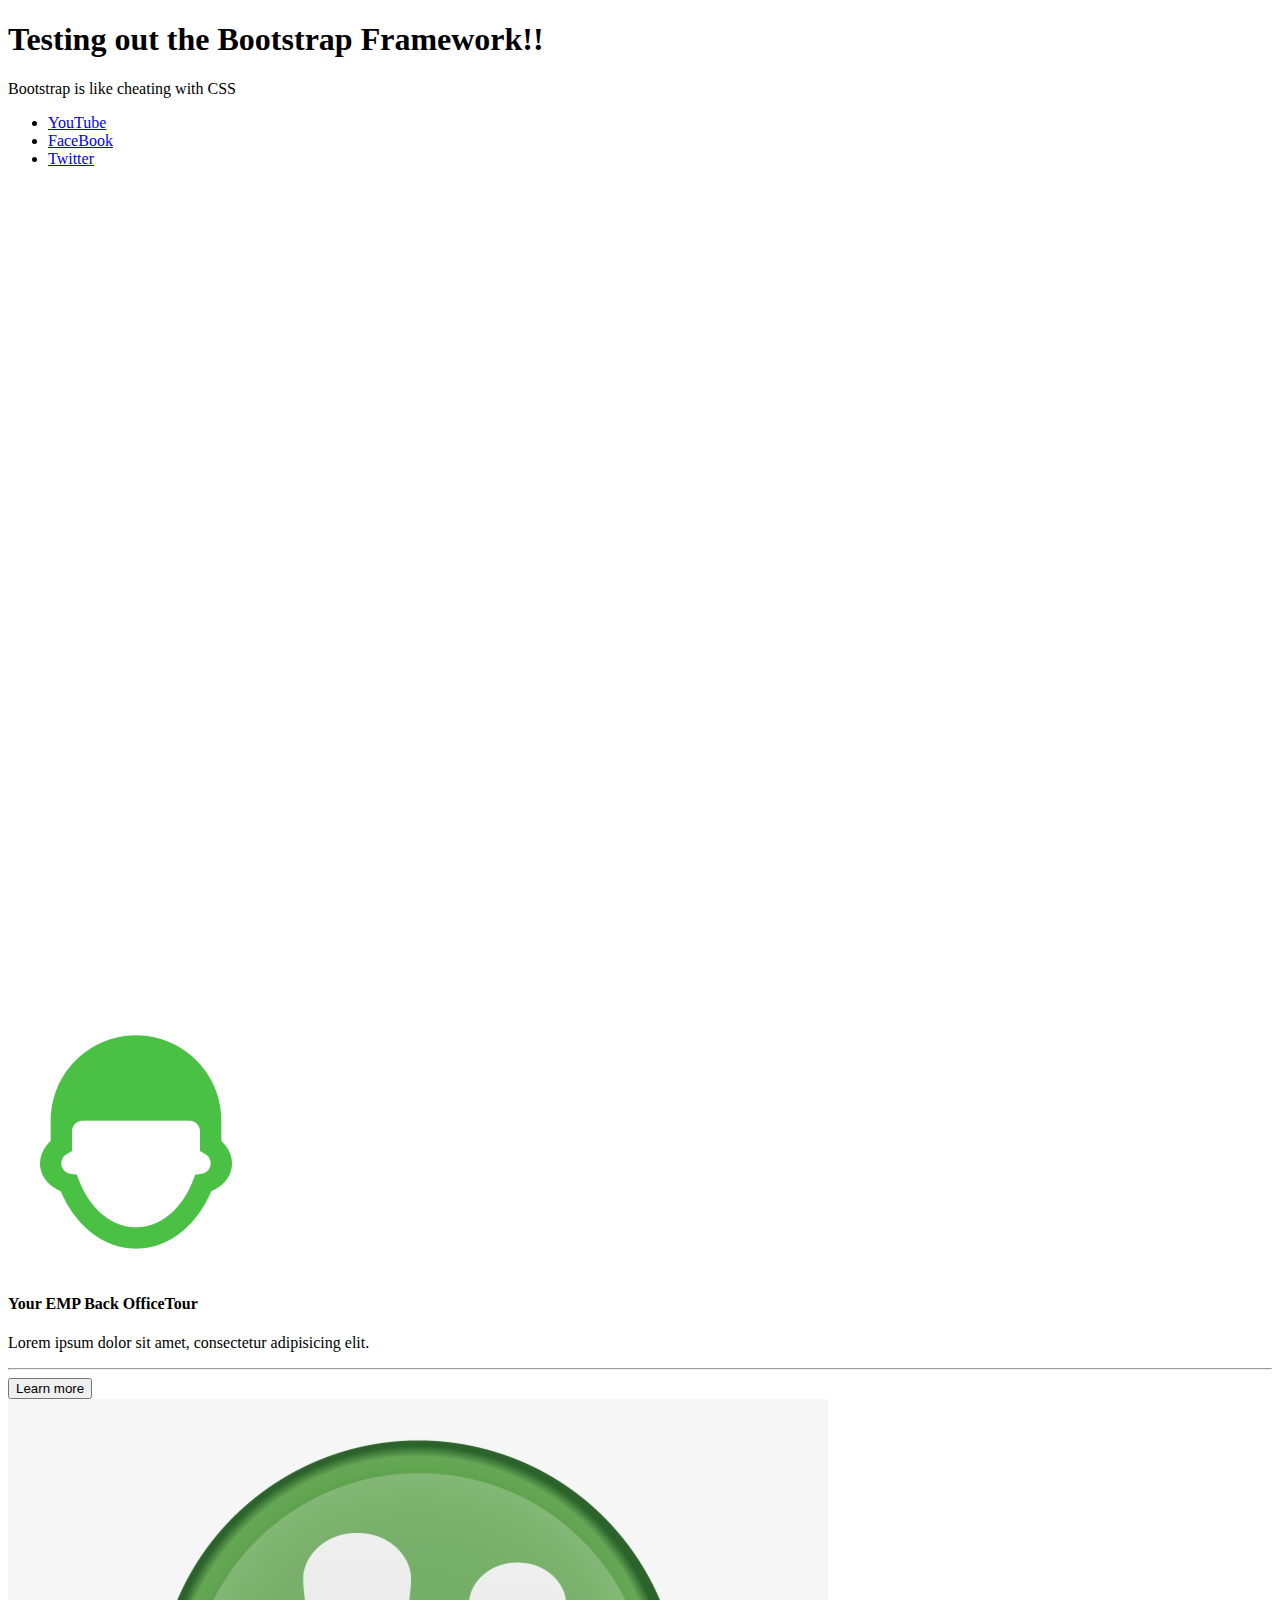
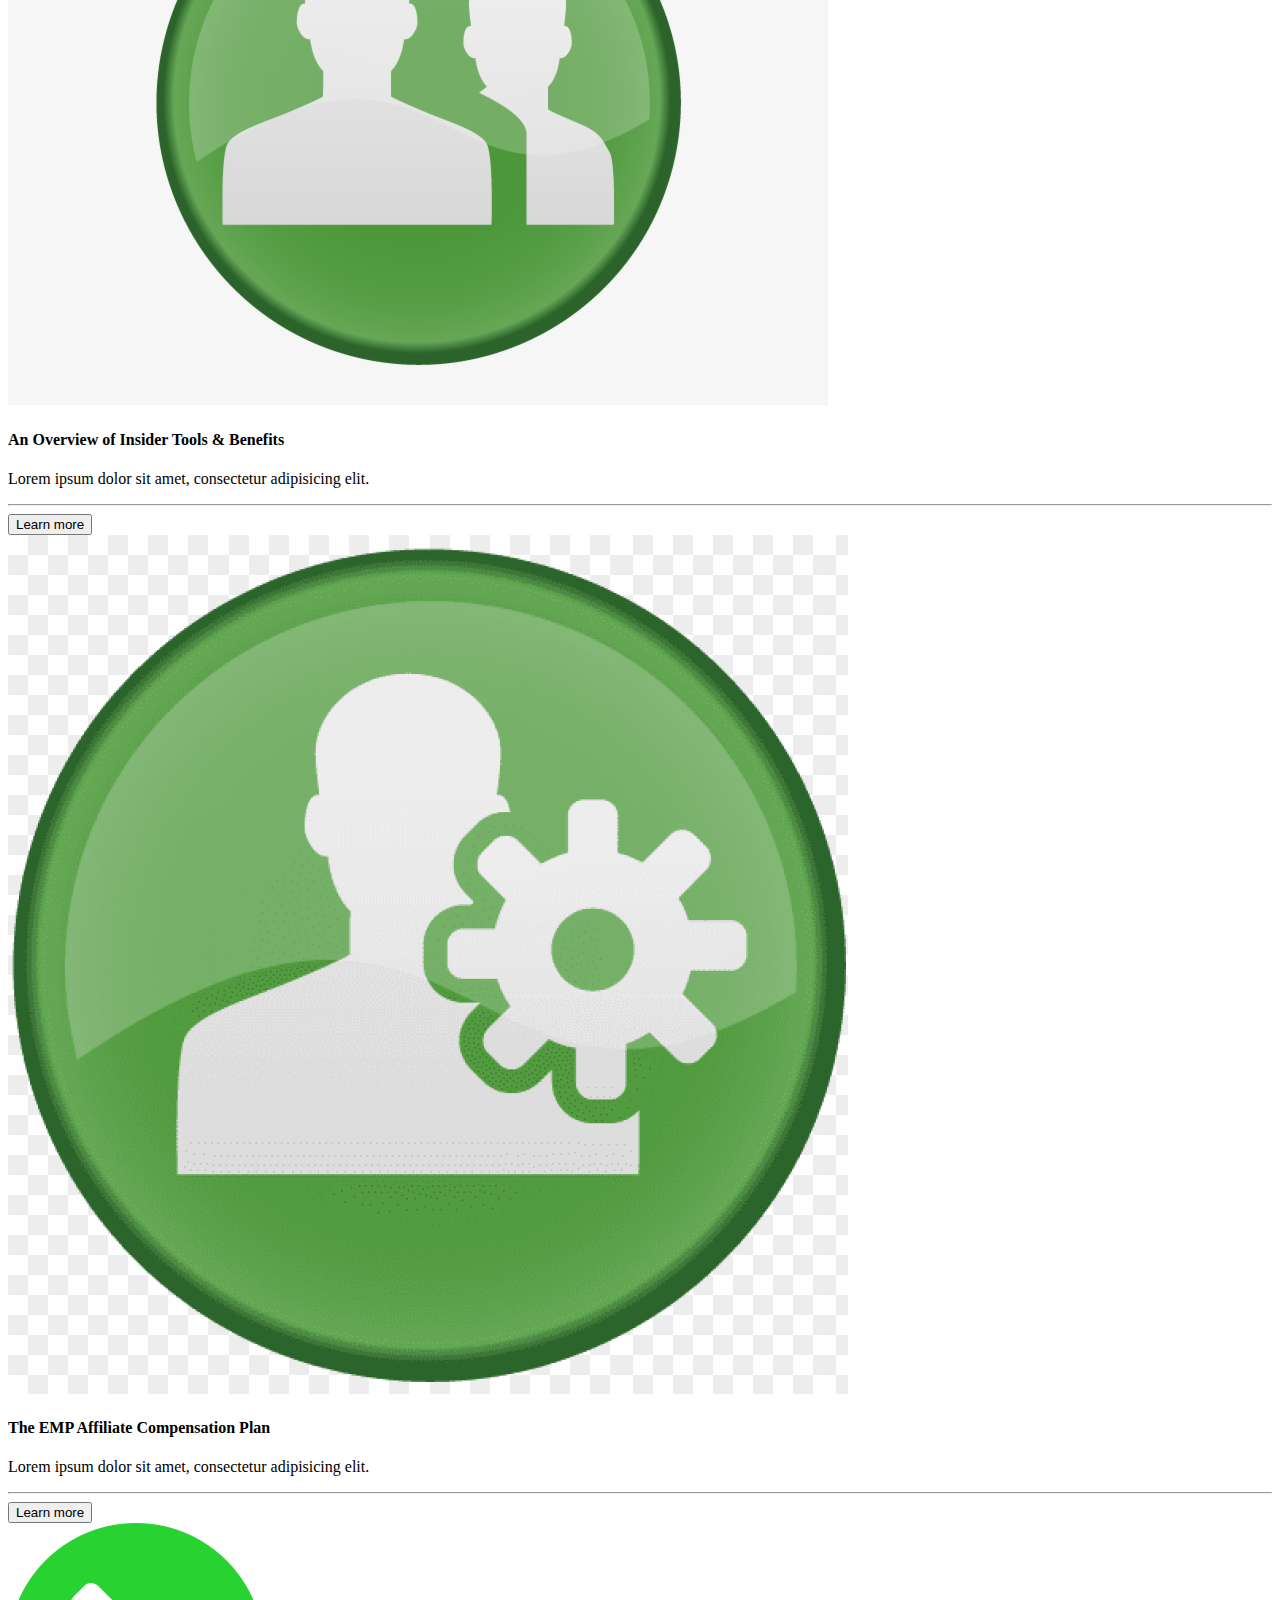
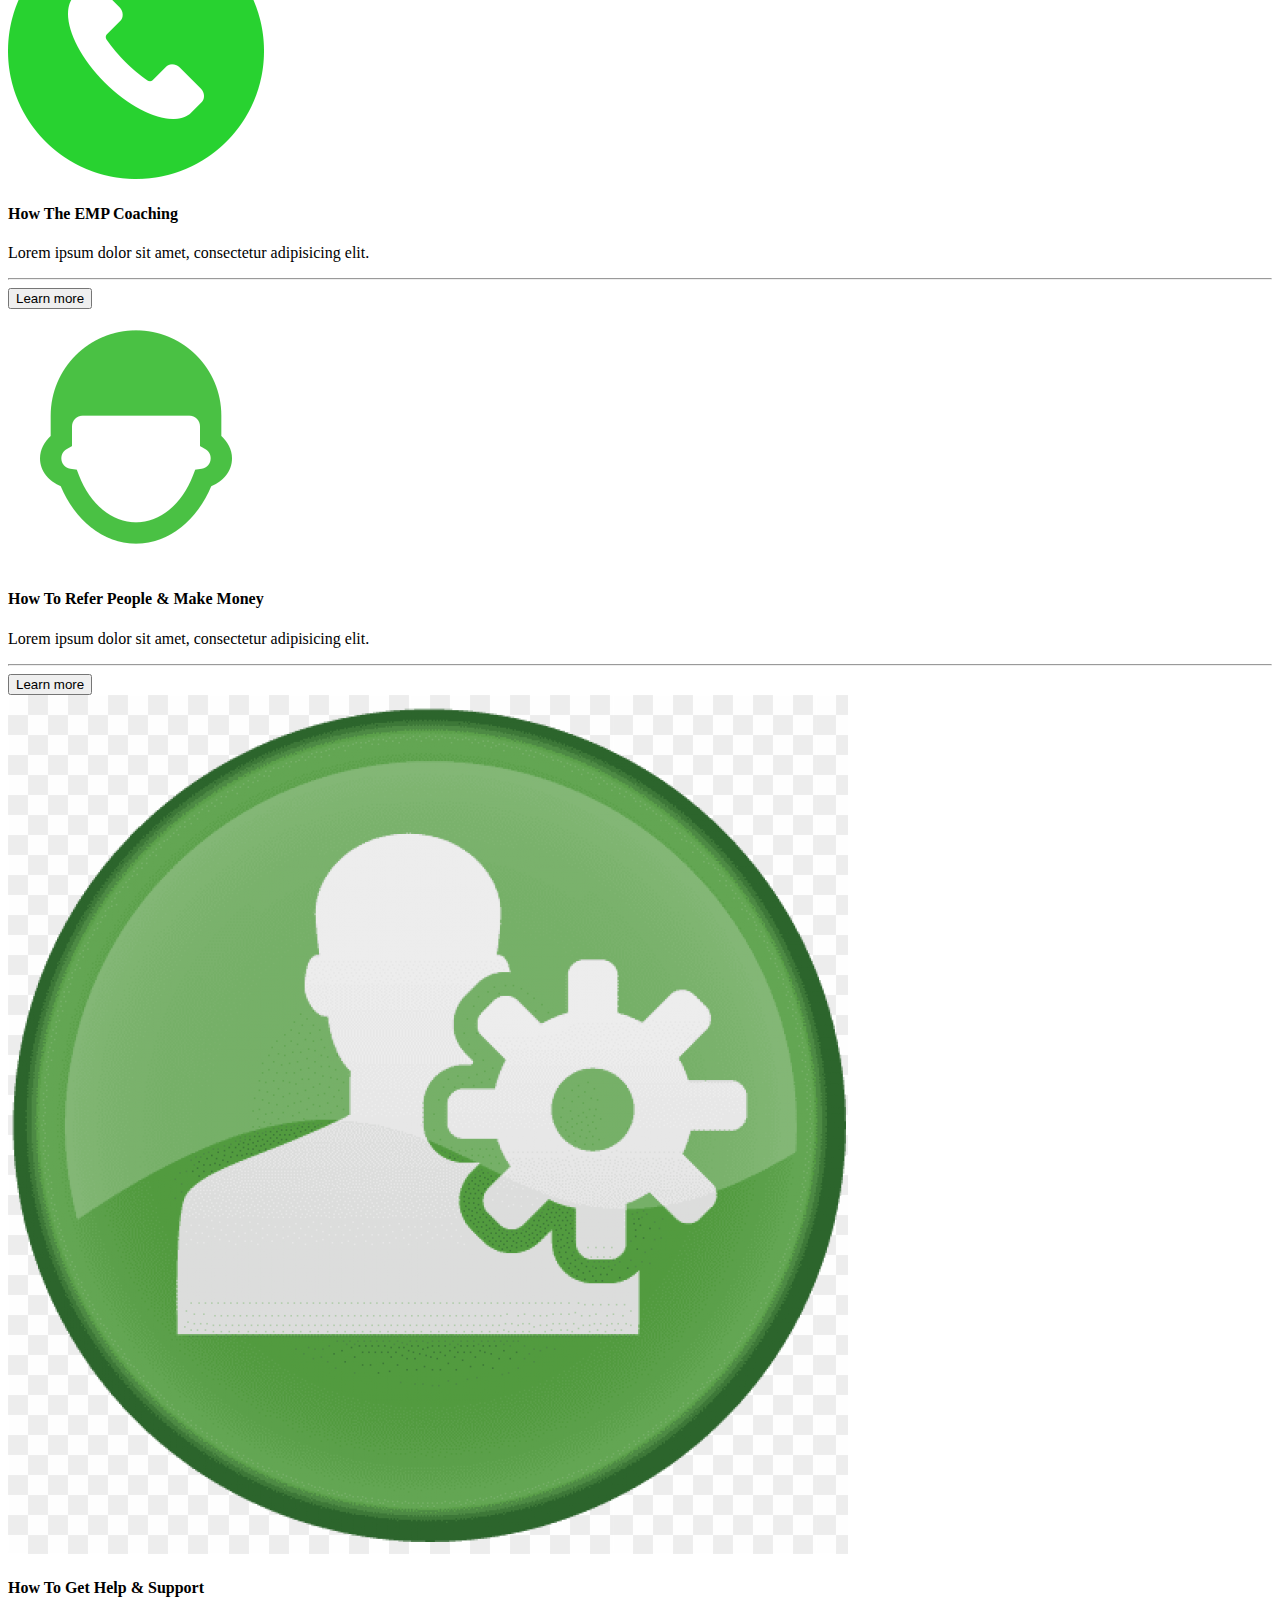
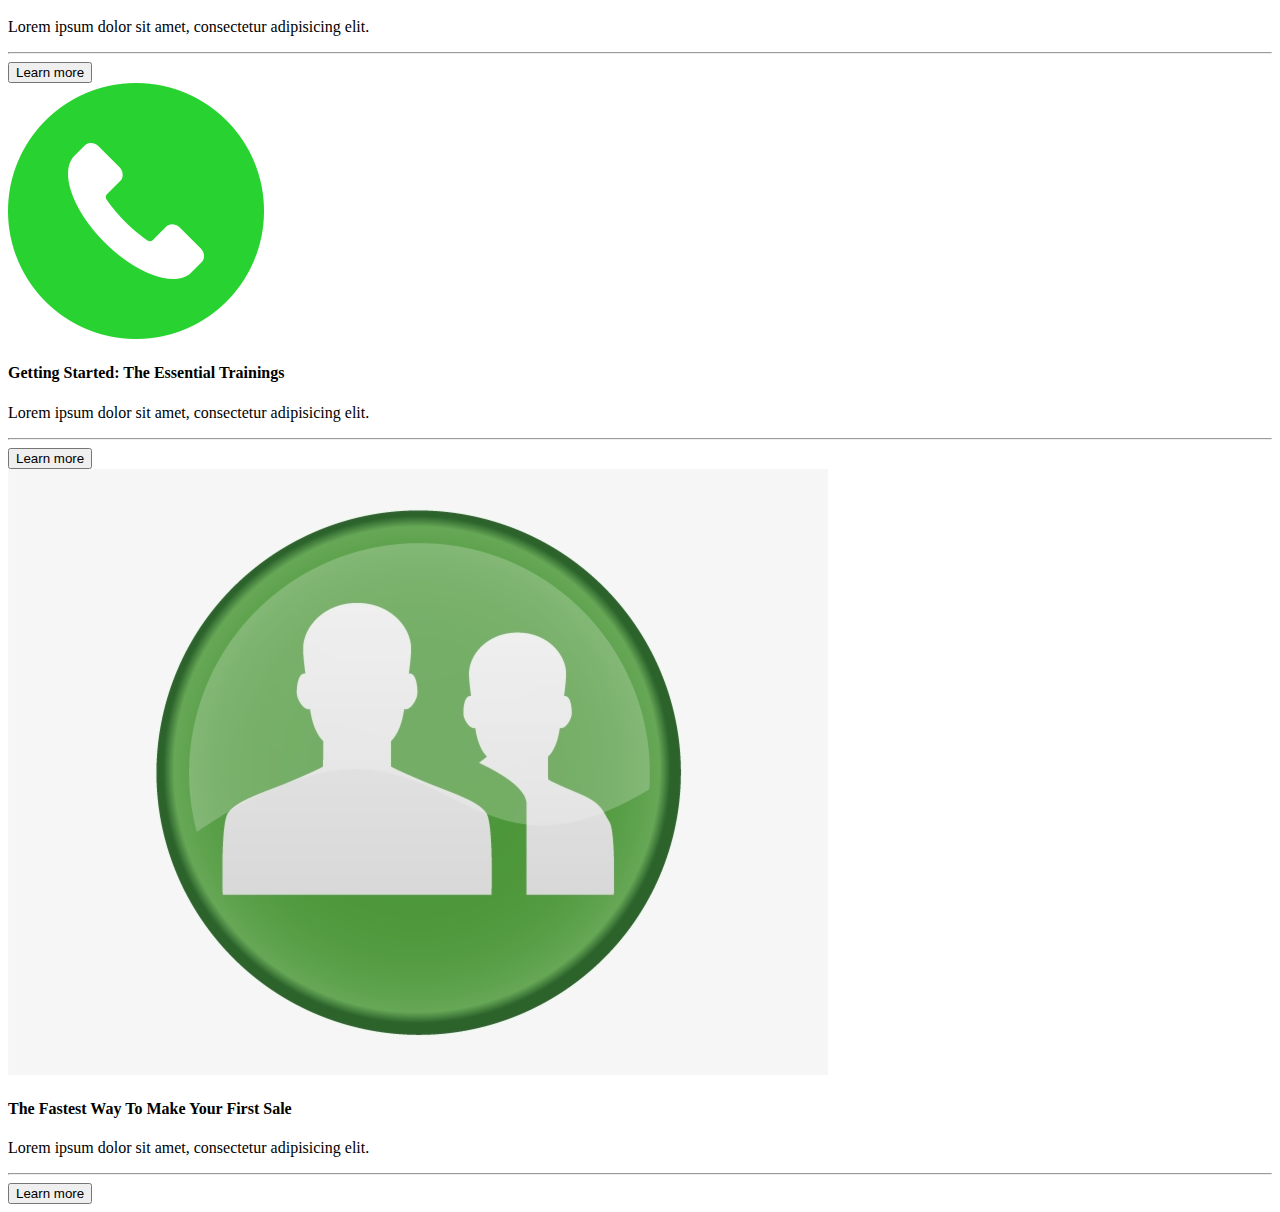
<file: index.html>
<!doctype html>
<html lang="en">
<head>

    <meta charset="utf-8">
    <meta name="viewport" content="width=device-width, initial-scale=1, shrink-to-fit=no">
    <link rel="stylesheet" href="https://stackpath.bootstrapcdn.com/bootstrap/4.5.0/css/bootstrap.min.css" integrity="sha384-9aIt2nRpC12Uk9gS9baDl411NQApFmC26EwAOH8WgZl5MYYxFfc+NcPb1dKGj7Sk" crossorigin="anonymous">
    <link rel="stylesheet" href="style.css">
    <title>Startpage</title>

</head>
<body>
<header class="jumbotron text-center bg-primary text-white border">
    <h1>Testing out the Bootstrap Framework!!</h1>
    <p>Bootstrap is like cheating with CSS</p>
</header>
<div class="d-flex">
    <nav class="col-md-2 d-none d-md-block bg-dark">
        <ul class="nav flex-column sidebar bg-dark">
            <li class="nav-item">
                <a class="nav-link  text-white" href="www.youtube.com">YouTube</a>
            </li>
            <li class="nav-item">
                <a class="nav-link text-white" href="www.facebook.com">FaceBook</a>
            </li>
            <li class="nav-item">
                <a class="nav-link text-white" href="www.twitter.com">Twitter</a>
            </li>
        </ul>
    </nav>
    <main class="container-fluid bg-light">
        <div class="row">
            <section class="col-sm col-auto card m-3">
                <div class="card-body">
                    <img class="image-responsive" src="Images/face.png" alt="Face Icon">
                    <h4>Your EMP Back OfficeTour</h4>
                    <p>
                        Lorem ipsum dolor sit amet, consectetur adipisicing elit.
                    </p>
                    <hr>
                    <button class="btn rounded-pill btn-outline-primary" data-toggle="tooltip" data-placement="top"
                            title="Tooltip on top">
                        Learn more
                    </button>
                </div>
            </section>
            <section class="col-sm col-auto card m-3">
                <div class="card-body">
                    <img class="image-responsive" src="Images/people.png" alt="Face Icon">
                    <h4>An Overview of Insider Tools & Benefits</h4>
                    <p>
                        Lorem ipsum dolor sit amet, consectetur adipisicing elit.
                    </p>
                    <hr>
                    <button class="btn rounded-pill btn-outline-primary">
                        Learn more
                    </button>
                </div>
            </section>
            <section class="col-sm col-auto card m-3">
                <div class="card-body">
                    <img class="image-responsive" src="Images/settingsguy.png" alt="Face Icon">
                    <h4>The EMP Affiliate Compensation Plan</h4>
                    <p>
                        Lorem ipsum dolor sit amet, consectetur adipisicing elit.
                    </p>
                    <hr>
                    <button class="btn rounded-pill btn-outline-primary">Learn more</button>
                </div>
            </section>
            <section class="col-sm col-auto card m-3">
                <div class="card-body">
                    <img class="image-responsive" src="Images/phone-flat.png" alt="Face Icon">
                    <h4>How The EMP Coaching</h4>
                    <p>
                        Lorem ipsum dolor sit amet, consectetur adipisicing elit.
                    </p>
                    <hr>
                    <button class="btn rounded-pill btn-outline-primary">Learn more</button>
                </div>
            </section>
        </div>
        <div class="row">
            <section class="col-sm col-auto card m-3">
                <div class="card-body">
                    <img class="image-responsive" src="Images/face.png" alt="Face Icon">
                    <h4>How To Refer People & Make Money </h4>
                    <p>
                        Lorem ipsum dolor sit amet, consectetur adipisicing elit.
                    </p>
                    <hr>
                    <button class="btn rounded-pill btn-outline-primary">Learn more</button>
                </div>
            </section>
            <section class="col-sm col-auto card m-3">
                <div class="card-body">
                    <img class="image-responsive" src="Images/settingsguy.png" alt="Face Icon">
                    <h4>How To Get Help & Support</h4>
                    <p>
                        Lorem ipsum dolor sit amet, consectetur adipisicing elit.
                    </p>
                    <hr>
                    <button class="btn rounded-pill btn-outline-primary">Learn more</button>
                </div>
            </section>
            <section class="col-sm col-auto card m-3">
                <div class="card-body">
                    <img class="image-responsive" src="Images/phone-flat.png" alt="Face Icon">
                    <h4>Getting Started: The Essential Trainings</h4>
                    <p>
                        Lorem ipsum dolor sit amet, consectetur adipisicing elit.
                    </p>
                    <hr>
                    <button class="btn rounded-pill btn-outline-primary">Learn more</button>
                </div>
            </section>
            <section class="col-sm col-auto card m-3">
                <div class="card-body">
                    <img class="image-responsive" src="Images/people.png" alt="Face Icon">
                    <h4>The Fastest Way To Make Your First Sale</h4>
                    <p>
                        Lorem ipsum dolor sit amet, consectetur adipisicing elit.
                    </p>
                    <hr>
                    <button class="btn rounded-pill btn-outline-primary">Learn more</button>
                </div>
            </section>
        </div>
    </main>
</div>


<script src="https://code.jquery.com/jquery-3.3.1.slim.min.js" integrity="sha384-q8i/X+965DzO0rT7abK41JStQIAqVgRVzpbzo5smXKp4YfRvH+8abtTE1Pi6jizo" crossorigin="anonymous"></script>
<script src="https://cdnjs.cloudflare.com/ajax/libs/popper.js/1.14.7/umd/popper.min.js" integrity="sha384-UO2eT0CpHqdSJQ6hJty5KVphtPhzWj9WO1clHTMGa3JDZwrnQq4sF86dIHNDz0W1" crossorigin="anonymous"></script>
<script src="https://stackpath.bootstrapcdn.com/bootstrap/4.3.1/js/bootstrap.min.js" integrity="sha384-JjSmVgyd0p3pXB1rRibZUAYoIIy6OrQ6VrjIEaFf/nJGzIxFDsf4x0xIM+B07jRM" crossorigin="anonymous"></script>
</body>
</html>
</file>
<file: style.css>
body {
    height: 100%;
}
img {
    max-width: 100%;
    object-fit: cover;
}
nav {
    height: 100vh;
    width: 100%;
}
.card:hover {
    box-shadow: 0 10px 10px 0 rgba(0, 0, 0, 0.5), 0 10px 10px 0 rgba(0, 0, 0, 0.5);
}
.nav-link:hover {
    color: #fae9e9;
    background-color: #000047;
    border: firebrick;
    width: 100%;
}
</file>
